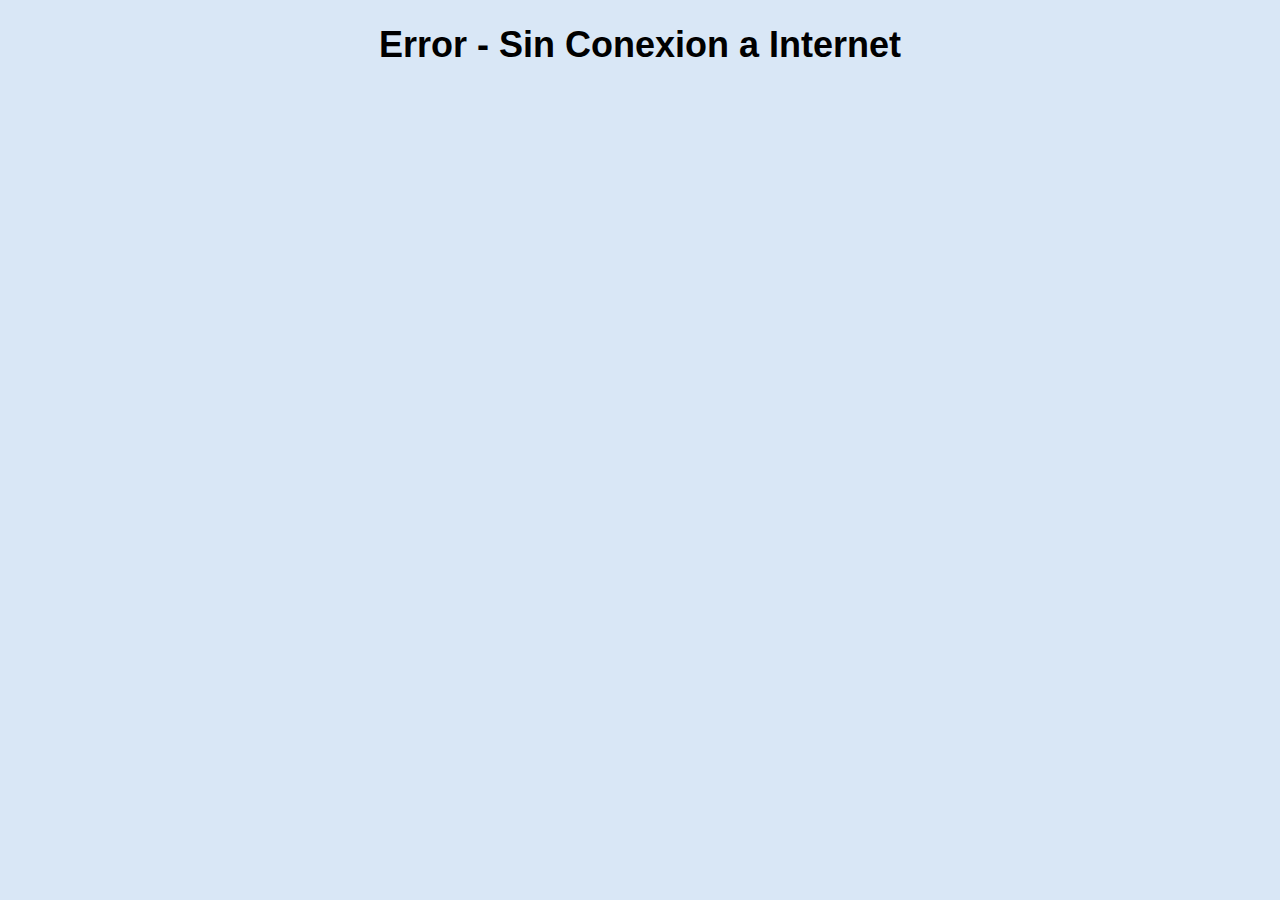
<file: pages/fallback.html>
<!DOCTYPE html>
<html lang="es" dir="ltr">
  <head>
    <meta charset="utf-8">
    <title>Error - No Cache</title>
    <link rel="stylesheet" href="../css/style.css">
  </head>
  <body>
    <h1>Error - Sin Conexion a Internet</h1>
  </body>
</html>
</file>
<file: css/style.css>
@import url('https://fonts.googleapis.com/css2?family=Roboto&display=swap');

body {
  background: #d9e7f6;
  text-align: center;
  font-family: 'Roboto', sans-serif;
  font-size: 18px;
}

.value-css {
  width: 95%;
}

.area {
  width: 100%;
  height: 200px;
}
</file>
